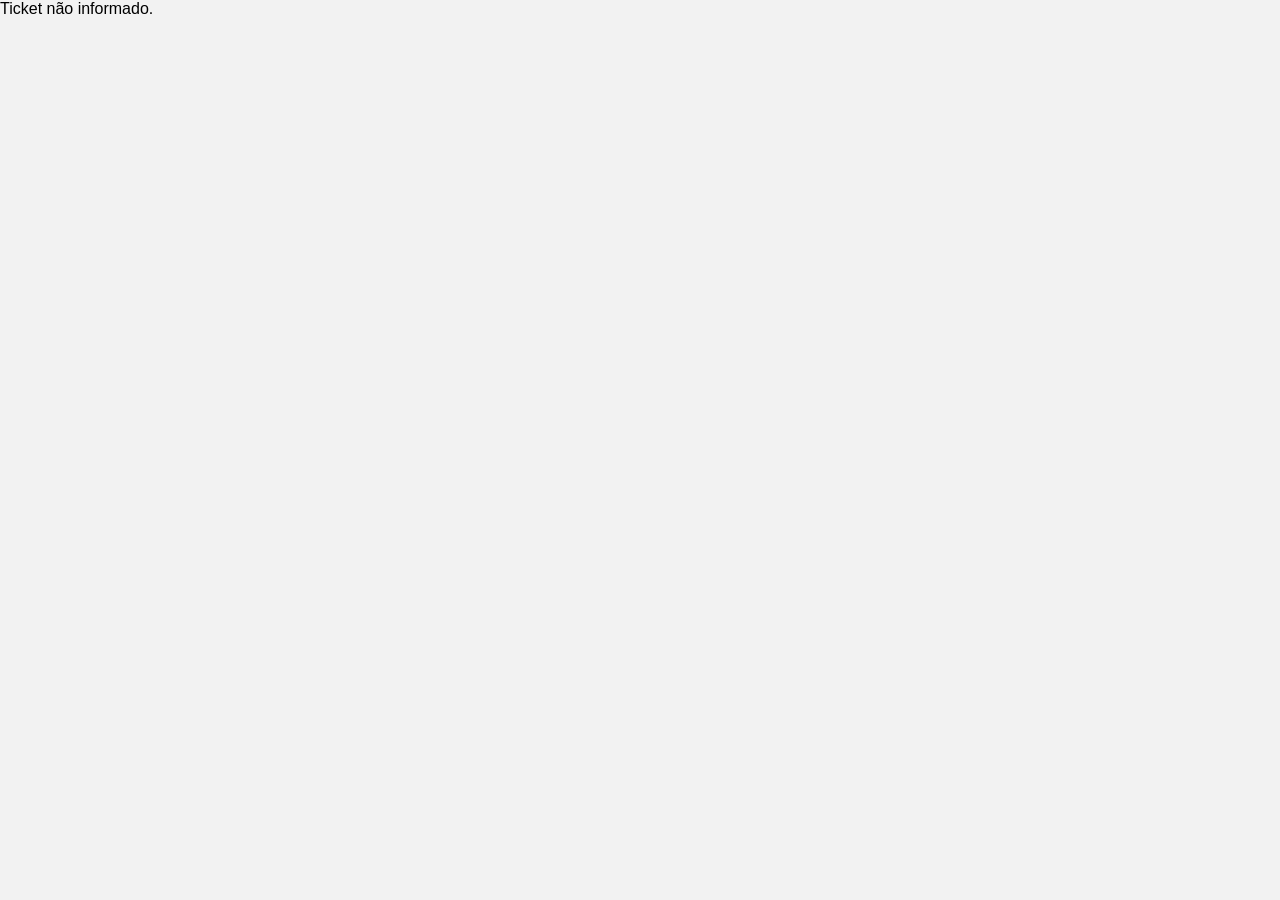
<file: frontend/ticket.html>
<!doctype html>
<html lang="pt-BR">
  <head>
    <meta charset="utf-8" />
    <meta name="viewport" content="width=device-width, initial-scale=1" />
    <title>Ticket de Balança</title>
    <link rel="icon" type="image/png" href="/frontend/assets/logo-brava-2024-azul.png" />
    <link rel="stylesheet" href="/frontend/ticket.css?v=20260506-lacres-dinamicos" />
  </head>
  <body>
    <main class="sheet" id="ticket-sheet">
      <header class="ticket-header">
        <div class="logo-panel">
          <img src="/frontend/assets/logo-brava-ticket-90.png" alt="BRAVA Energia" />
        </div>
        <div class="header-info">
          <h1 id="ticket-title">TICKET DE BALANÇA - PESAGEM COMPLETA</h1>
          <strong>Brava Energia</strong>
          <span>RN221, km 25</span>
          <span>Guamaré-RN</span>
          <span>www.bravaenergia.com</span>
        </div>
      </header>

      <section class="ticket-meta">
        <div><strong>Ticket de pesagem:</strong> <span id="ticket-code">--</span></div>
        <div><strong>Pesagem:</strong> <span id="ticket-status">--</span></div>
        <div><strong>Operação:</strong> <span id="ticket-operation">--</span></div>
      </section>

      <section class="field-grid">
        <div class="field field-small">
          <span>Placa Cavalo</span>
          <strong id="placa-cavalo">--</strong>
        </div>
        <div class="field field-small">
          <span>Placa Tanque</span>
          <strong id="placa-tanque">--</strong>
        </div>
        <div class="field">
          <span>Motorista</span>
          <strong id="motorista">--</strong>
        </div>
        <div class="field">
          <span>Fornecedor/Cliente</span>
          <strong id="fornecedor">--</strong>
        </div>
        <div class="field">
          <span>Transportadora</span>
          <strong id="transportadora">--</strong>
        </div>
        <div class="field field-product">
          <span>Produto</span>
          <strong id="produto">--</strong>
        </div>
        <div class="field field-tara optional-field">
          <span>Tara</span>
          <strong id="tara">--</strong>
        </div>
        <div class="field">
          <span>Destino/Procedência</span>
          <strong id="destino">--</strong>
        </div>
        <div class="field optional-field">
          <span>Num. Agendamento</span>
          <strong id="num-agendamento">--</strong>
        </div>
        <div class="field">
          <span>Observação</span>
          <strong id="observacao">--</strong>
        </div>
        <div class="field optional-field">
          <span>Lacres</span>
          <strong id="lacre">--</strong>
        </div>
      </section>

      <div class="section-rule"></div>

      <section class="weighing-list" id="weighings"></section>

      <div class="section-rule"></div>

      <section class="net-weight" id="net-weight">
        <strong>PESO LÍQUIDO: <span id="peso-liquido">-- kg</span></strong>
      </section>

      <footer class="signatures">
        <div><span>Ass. Motorista</span></div>
        <div><span>Ass. Operador</span></div>
      </footer>
    </main>

    <div class="print-actions no-print">
      <button id="print" type="button" disabled>Carregando ticket...</button>
    </div>

    <script src="/frontend/ticket.js?v=20260508-produto-petroleo"></script>
  </body>
</html>
</file>
<file: frontend/ticket.css>
:root {
  color-scheme: light;
  --ink: #000000;
  --line: #000000;
  --soft: #f3f3f3;
}

* {
  box-sizing: border-box;
}

.hidden {
  display: none !important;
}

body {
  margin: 0;
  background: #f2f2f2;
  color: var(--ink);
  font-family: Arial, Helvetica, sans-serif;
  letter-spacing: 0;
}

.sheet {
  width: 180mm;
  min-height: 142mm;
  margin: 7mm auto;
  padding: 3mm;
  background: #ffffff;
  border: 1pt solid var(--line);
  box-shadow: 0 12px 32px rgba(15, 23, 42, 0.14);
}

.ticket-header {
  display: grid;
  grid-template-columns: 38mm 1fr;
  gap: 2mm;
  min-height: 18mm;
  padding: 1.2mm 0 1.7mm;
  border-bottom: 1pt solid var(--line);
}

.logo-panel {
  display: flex;
  align-items: flex-start;
  padding-left: 1mm;
}

.logo-panel img {
  width: 22mm;
  height: auto;
  object-fit: contain;
}

.header-info {
  display: grid;
  justify-items: end;
  align-content: start;
  gap: 0.25mm;
  text-align: right;
  font-size: 5.2pt;
  line-height: 1.05;
}

.header-info h1 {
  margin: 0 0 1mm;
  font-size: 7pt;
  font-style: italic;
  font-weight: 900;
  text-decoration: underline;
}

.header-info strong {
  font-size: 5.6pt;
}

.ticket-meta {
  display: flex;
  gap: 6mm;
  align-items: center;
  padding: 2.2mm 0 1.7mm;
  font-size: 7pt;
}

.ticket-meta strong,
.field span,
.weighing-block h2,
.weighing-box dt {
  font-size: 6.8pt;
  font-weight: 900;
}

.field-grid {
  display: grid;
  grid-template-columns: repeat(12, minmax(0, 1fr));
  gap: 1.6mm;
}

.field {
  display: grid;
  grid-column: span 12;
  gap: 1mm;
}

.field span {
  display: block;
}

.field strong {
  display: block;
  min-height: 5.2mm;
  border: 1pt solid var(--line);
  padding: 1.2mm 1.6mm;
  font-size: 6.8pt;
  font-weight: 500;
  line-height: 1.25;
  overflow-wrap: anywhere;
}

.field:nth-child(1),
.field:nth-child(2) {
  grid-column: span 6;
}

.field:nth-child(3) {
  grid-column: span 6;
}

.field:nth-child(4) {
  grid-column: span 6;
}

.field:nth-child(5) {
  grid-column: span 5;
}

.field:nth-child(6) {
  grid-column: span 5;
}

.field:nth-child(7) {
  grid-column: span 2;
}

.field:nth-child(8) {
  grid-column: span 8;
}

.field:nth-child(9) {
  grid-column: span 4;
}

.field:nth-child(10) {
  grid-column: span 12;
}

.field:nth-child(11) {
  grid-column: span 12;
}

.field-product {
  grid-column: span 5;
}

.field-tara {
  grid-column: span 2;
}

.field-grid:not(.has-tara) .field-product {
  grid-column: span 7;
}

.section-rule {
  height: 0;
  margin: 2.4mm 0;
  border-top: 1pt solid var(--line);
}

.weighing-list {
  display: grid;
  gap: 1.1mm;
}

.weighing-block {
  display: grid;
  gap: 0;
}

.weighing-block h2 {
  margin: 0 0 0.8mm;
  line-height: 1.05;
}

.weighing-box {
  margin: 0;
  min-height: 14mm;
  display: grid;
  align-content: center;
  gap: 0.55mm;
  border: 1pt solid var(--line);
  padding: 1.2mm 2mm;
  background: var(--soft);
}

.weighing-box div {
  display: flex;
  gap: 1.2mm;
  align-items: baseline;
  font-size: 6.8pt;
}

.weighing-box dt {
  min-width: 18mm;
}

.weighing-box dd {
  margin: 0;
  font-weight: 500;
}

.net-weight {
  display: grid;
  place-items: center;
  min-height: 9mm;
  border: 1pt solid var(--line);
  margin-top: 1.6mm;
  font-size: 8.8pt;
}

.net-weight strong,
.net-weight span {
  font-size: 8.8pt;
  font-weight: 900;
}

.signatures {
  display: grid;
  grid-template-columns: repeat(2, 1fr);
  gap: 3mm;
  margin-top: 2.4mm;
}

.signatures div {
  display: grid;
  align-items: end;
  justify-items: center;
  height: 9.5mm;
  border: 1pt solid var(--line);
  padding-bottom: 1mm;
}

.signatures span {
  font-size: 5.8pt;
}

.print-actions {
  position: fixed;
  right: 24px;
  bottom: 24px;
}

.print-actions button {
  border: 0;
  border-radius: 6px;
  padding: 12px 16px;
  background: #174a8b;
  color: #ffffff;
  font-weight: 800;
  cursor: pointer;
}

.print-actions button:disabled {
  background: #8a96a8;
  cursor: wait;
  opacity: 0.82;
}

@page {
  size: A4;
  margin: 0;
}

@media print {
  html,
  body {
    width: 210mm;
    min-height: 297mm;
    background: #ffffff;
  }

  .no-print {
    display: none !important;
  }

  .sheet {
    width: 150mm;
    min-height: 122mm;
    margin: 5mm auto 0;
    padding: 2.4mm;
    box-shadow: none;
    break-inside: avoid;
  }

  .ticket-header {
    grid-template-columns: 32mm 1fr;
    min-height: 15mm;
    padding: 0.8mm 0 1.2mm;
  }

  .logo-panel img {
    width: 18mm;
  }

  .header-info {
    gap: 0.15mm;
    font-size: 4.7pt;
    line-height: 1.03;
  }

  .header-info h1 {
    margin-bottom: 0.8mm;
    font-size: 6.2pt;
  }

  .header-info strong {
    font-size: 5pt;
  }

  .ticket-meta {
    font-size: 6.3pt;
  }

  .ticket-meta {
    gap: 4mm;
    padding: 1.6mm 0 1.2mm;
  }

  .ticket-meta strong,
  .field span,
  .weighing-block h2,
  .weighing-box dt {
    font-size: 5.8pt;
  }

  .field-grid {
    gap: 1.1mm;
  }

  .field strong {
    min-height: 4.3mm;
    padding: 0.8mm 1.2mm;
    font-size: 5.9pt;
    line-height: 1.15;
  }

  .section-rule {
    margin: 1.8mm 0;
  }

  .weighing-list {
    gap: 0.8mm;
  }

  .weighing-block h2 {
    margin: 0 0 0.6mm;
    line-height: 1.05;
  }

  .weighing-box {
    margin: 0;
    min-height: 10.8mm;
    gap: 0.35mm;
    padding: 0.9mm 1.5mm;
  }

  .weighing-box div {
    gap: 1mm;
    font-size: 5.9pt;
  }

  .weighing-box dt {
    min-width: 15mm;
  }

  .net-weight {
    min-height: 7mm;
    margin-top: 1.2mm;
  }

  .net-weight strong,
  .net-weight span {
    font-size: 7.5pt;
  }

  .signatures {
    gap: 2.2mm;
    margin-top: 1.8mm;
  }

  .signatures div {
    height: 7.5mm;
    padding-bottom: 0.7mm;
  }

  .signatures span {
    font-size: 5pt;
  }
}
</file>
